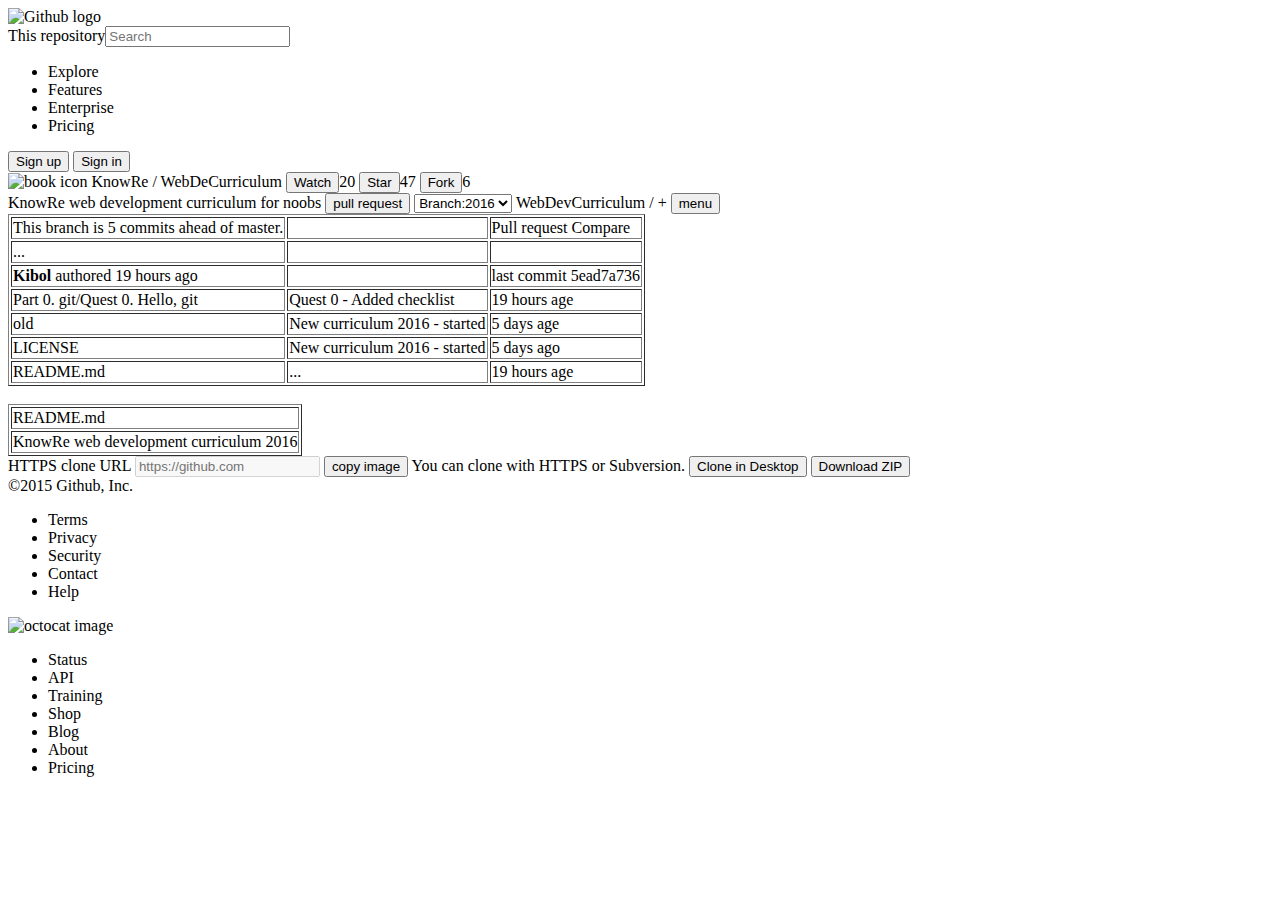
<file: Quest 01. Hello, HTML/index.html>
<!DOCTYPE html>
<html>
	<head>
		<meta charset="UTF-8">
		<title></title>
	</head>
	<body>
		<header>

			<img alt="Github logo" />
			<form>
				This repository<input type="text" placeholder="Search" />
			</form>
			<nav>
				<ul>
					<li>Explore</li>
					<li>Features</li>
					<li>Enterprise</li>
					<li>Pricing</li>
				</ul>
			</nav>
			<button>Sign up</button>
			<button>Sign in</button>
		</header>

		<section>
			<header>

				<img alt="book icon" /> KnowRe / WebDeCurriculum
				<button>Watch</button>20
				<button>Star</button>47
				<button>Fork</button>6
			</header>

			<section>
				<div>
					KnowRe web development curriculum for noobs

					<button>pull request</button>
					<select>
						<option value="2016">Branch:2016</option>
					</select>
					
					WebDevCurriculum / +
					<button>menu</button>

					<table border = '1'>
						<tbody>
							<tr>
								<td>This branch is 5 commits ahead of master.</td>
								<td></td>
								<td>Pull request Compare</td>
							</tr>
								
							<tr>
								<td>...</td>
								<td></td>
								<td></td>
							</tr>
							
							<tr>
								<td><b>Kibol</b> authored 19 hours ago </td>
								<td></td>
								<td>last commit 5ead7a736</td>
							</tr>
							
										
							<tr>
								<td>Part 0. git/Quest 0. Hello, git</td>
								<td>Quest 0 - Added checklist</td>
								<td>19 hours age</td>
							</tr>
							
				
							<tr>
								<td>old</td>
								<td>New curriculum 2016 - started</td>
								<td>5 days age</td>
							</tr>
							
							<tr>
								<td>LICENSE</td>
								<td>New curriculum 2016 - started</td>
								<td>5 days ago</td>								
							</tr>			
							
							<tr>
								<td>README.md</td>
								<td>...</td>
								<td>19 hours age</td>								
							</tr>			
							
						<tbody>
					</table>
					<br>
					<table border = '1'>
						<tr>
							<td>
								README.md
							</td>
						</tr>
						
						<tr>
							<td>
								KnowRe web development curriculum 2016
							</td>
						</tr>					
					</table>

				</div>

				<aside>

					<div>
						HTTPS clone URL
						<input type="text" placeholder="https://github.com" disabled>
						<button>copy image</button>
						You can clone with HTTPS or Subversion.
						<button>Clone in Desktop</button>
						<button>Download ZIP</button>
					</div>
					
				</aside>
			</section>
		</section>

		<footer>

			©2015 Github, Inc.
			<nav>
				<ul>
					<li>Terms</li>
					<li>Privacy</li>
					<li>Security</li>
					<li>Contact</li>
					<li>Help</li>
				</ul>
			</nav>

			<img alt="octocat image"/>

			<nav>
				<ul>
					<li>Status</li>
					<li>API</li>
					<li>Training</li>
					<li>Shop</li>
					<li>Blog</li>
					<li>About</li>
					<li>Pricing</li>
				</ul>
			</nav>

		</footer>
	</body>
</html>
</file>
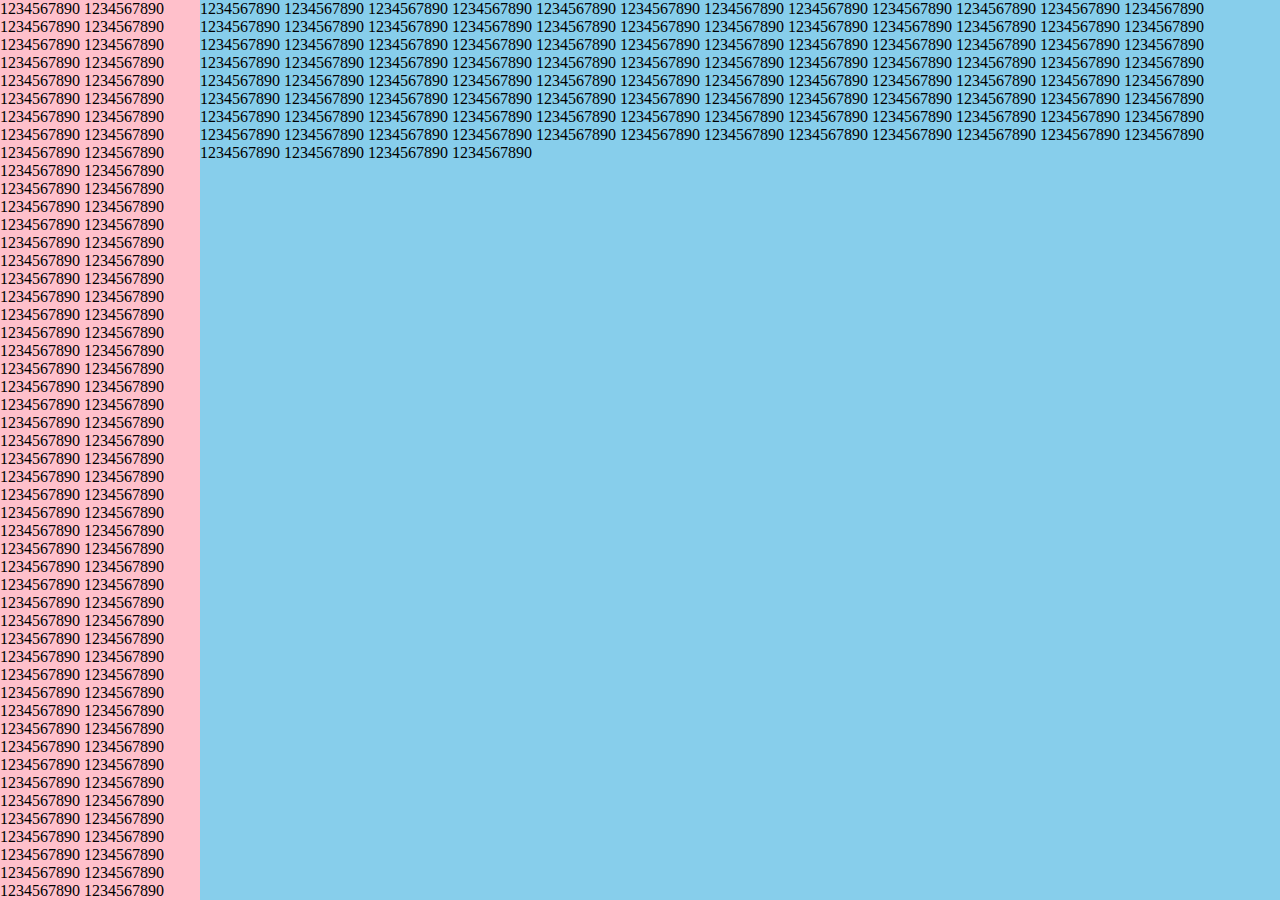
<file: Quest 02. Hello, CSS/skeletons/layout1.html>
<!DOCTYPE html>
<html>
	<head>
		<meta charset="UTF-8">
		<link rel="stylesheet" href="layout1.css">
	</head>
	<body>
		<aside>
			1234567890 1234567890 1234567890 1234567890 1234567890 1234567890 1234567890 1234567890 1234567890 1234567890 
			1234567890 1234567890 1234567890 1234567890 1234567890 1234567890 1234567890 1234567890 1234567890 1234567890 
			1234567890 1234567890 1234567890 1234567890 1234567890 1234567890 1234567890 1234567890 1234567890 1234567890 
			1234567890 1234567890 1234567890 1234567890 1234567890 1234567890 1234567890 1234567890 1234567890 1234567890 
			1234567890 1234567890 1234567890 1234567890 1234567890 1234567890 1234567890 1234567890 1234567890 1234567890 
			1234567890 1234567890 1234567890 1234567890 1234567890 1234567890 1234567890 1234567890 1234567890 1234567890 
			1234567890 1234567890 1234567890 1234567890 1234567890 1234567890 1234567890 1234567890 1234567890 1234567890 
			1234567890 1234567890 1234567890 1234567890 1234567890 1234567890 1234567890 1234567890 1234567890 1234567890 
			1234567890 1234567890 1234567890 1234567890 1234567890 1234567890 1234567890 1234567890 1234567890 1234567890 
			1234567890 1234567890 1234567890 1234567890 1234567890 1234567890 1234567890 1234567890 1234567890 1234567890 
		</aside>

		<div class="main">
			1234567890 1234567890 1234567890 1234567890 1234567890 1234567890 1234567890 1234567890 1234567890 1234567890 
			1234567890 1234567890 1234567890 1234567890 1234567890 1234567890 1234567890 1234567890 1234567890 1234567890 
			1234567890 1234567890 1234567890 1234567890 1234567890 1234567890 1234567890 1234567890 1234567890 1234567890 
			1234567890 1234567890 1234567890 1234567890 1234567890 1234567890 1234567890 1234567890 1234567890 1234567890 
			1234567890 1234567890 1234567890 1234567890 1234567890 1234567890 1234567890 1234567890 1234567890 1234567890 
			1234567890 1234567890 1234567890 1234567890 1234567890 1234567890 1234567890 1234567890 1234567890 1234567890 
			1234567890 1234567890 1234567890 1234567890 1234567890 1234567890 1234567890 1234567890 1234567890 1234567890 
			1234567890 1234567890 1234567890 1234567890 1234567890 1234567890 1234567890 1234567890 1234567890 1234567890 
			1234567890 1234567890 1234567890 1234567890 1234567890 1234567890 1234567890 1234567890 1234567890 1234567890 
			1234567890 1234567890 1234567890 1234567890 1234567890 1234567890 1234567890 1234567890 1234567890 1234567890 
		</div>
	</body>
</html>
</file>
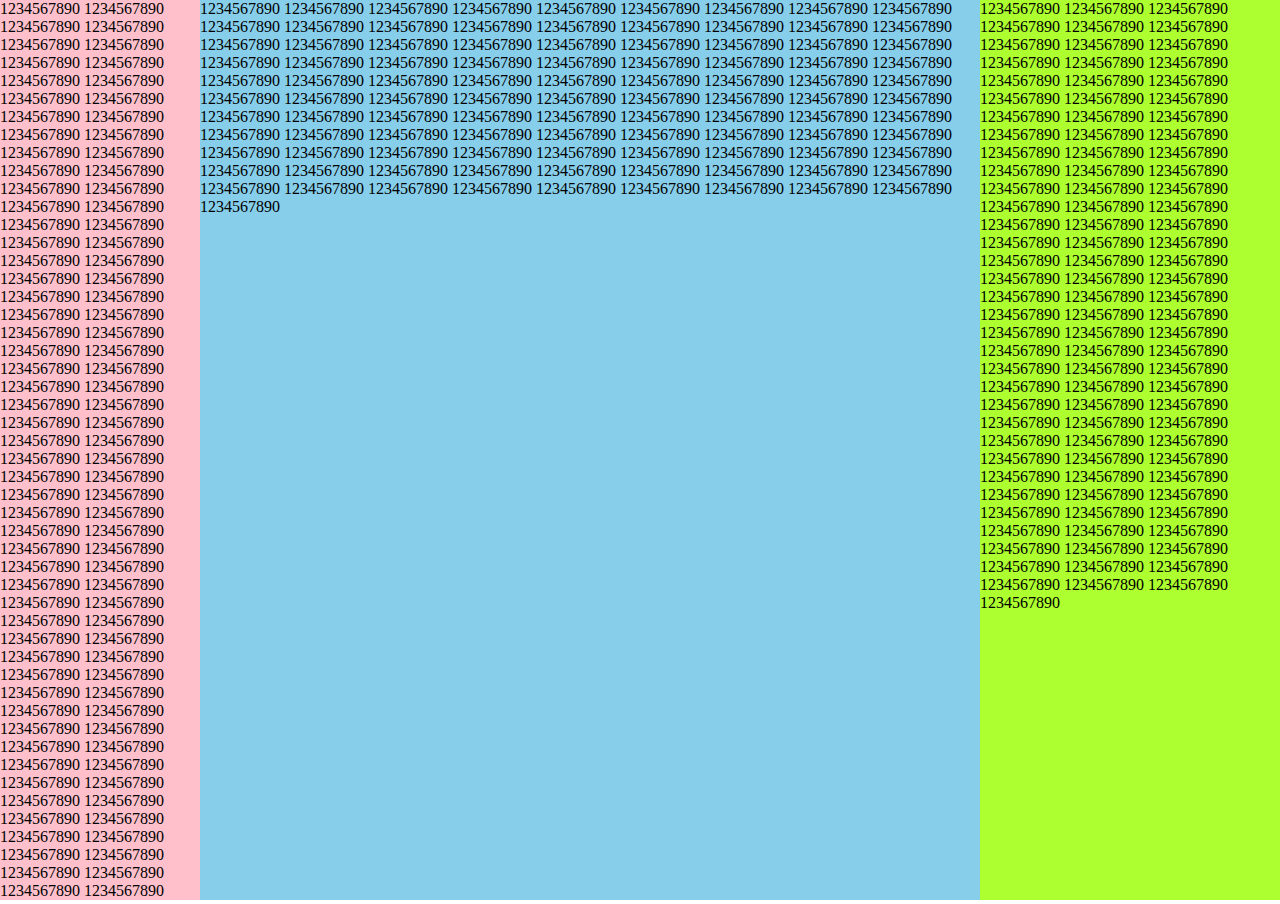
<file: Quest 02. Hello, CSS/skeletons/layout2.html>
<!DOCTYPE html>
<html>
	<head>
		<meta charset="UTF-8">
		<link rel="stylesheet" href="layout2.css">
	</head>
	<body>
		<aside class="left">
			1234567890 1234567890 1234567890 1234567890 1234567890 1234567890 1234567890 1234567890 1234567890 1234567890 
			1234567890 1234567890 1234567890 1234567890 1234567890 1234567890 1234567890 1234567890 1234567890 1234567890 
			1234567890 1234567890 1234567890 1234567890 1234567890 1234567890 1234567890 1234567890 1234567890 1234567890 
			1234567890 1234567890 1234567890 1234567890 1234567890 1234567890 1234567890 1234567890 1234567890 1234567890 
			1234567890 1234567890 1234567890 1234567890 1234567890 1234567890 1234567890 1234567890 1234567890 1234567890 
			1234567890 1234567890 1234567890 1234567890 1234567890 1234567890 1234567890 1234567890 1234567890 1234567890 
			1234567890 1234567890 1234567890 1234567890 1234567890 1234567890 1234567890 1234567890 1234567890 1234567890 
			1234567890 1234567890 1234567890 1234567890 1234567890 1234567890 1234567890 1234567890 1234567890 1234567890 
			1234567890 1234567890 1234567890 1234567890 1234567890 1234567890 1234567890 1234567890 1234567890 1234567890 
			1234567890 1234567890 1234567890 1234567890 1234567890 1234567890 1234567890 1234567890 1234567890 1234567890 
		</aside>

		<div class="main">
			1234567890 1234567890 1234567890 1234567890 1234567890 1234567890 1234567890 1234567890 1234567890 1234567890 
			1234567890 1234567890 1234567890 1234567890 1234567890 1234567890 1234567890 1234567890 1234567890 1234567890 
			1234567890 1234567890 1234567890 1234567890 1234567890 1234567890 1234567890 1234567890 1234567890 1234567890 
			1234567890 1234567890 1234567890 1234567890 1234567890 1234567890 1234567890 1234567890 1234567890 1234567890 
			1234567890 1234567890 1234567890 1234567890 1234567890 1234567890 1234567890 1234567890 1234567890 1234567890 
			1234567890 1234567890 1234567890 1234567890 1234567890 1234567890 1234567890 1234567890 1234567890 1234567890 
			1234567890 1234567890 1234567890 1234567890 1234567890 1234567890 1234567890 1234567890 1234567890 1234567890 
			1234567890 1234567890 1234567890 1234567890 1234567890 1234567890 1234567890 1234567890 1234567890 1234567890 
			1234567890 1234567890 1234567890 1234567890 1234567890 1234567890 1234567890 1234567890 1234567890 1234567890 
			1234567890 1234567890 1234567890 1234567890 1234567890 1234567890 1234567890 1234567890 1234567890 1234567890 
		</div>

		<aside class="right">
			1234567890 1234567890 1234567890 1234567890 1234567890 1234567890 1234567890 1234567890 1234567890 1234567890 
			1234567890 1234567890 1234567890 1234567890 1234567890 1234567890 1234567890 1234567890 1234567890 1234567890 
			1234567890 1234567890 1234567890 1234567890 1234567890 1234567890 1234567890 1234567890 1234567890 1234567890 
			1234567890 1234567890 1234567890 1234567890 1234567890 1234567890 1234567890 1234567890 1234567890 1234567890 
			1234567890 1234567890 1234567890 1234567890 1234567890 1234567890 1234567890 1234567890 1234567890 1234567890 
			1234567890 1234567890 1234567890 1234567890 1234567890 1234567890 1234567890 1234567890 1234567890 1234567890 
			1234567890 1234567890 1234567890 1234567890 1234567890 1234567890 1234567890 1234567890 1234567890 1234567890 
			1234567890 1234567890 1234567890 1234567890 1234567890 1234567890 1234567890 1234567890 1234567890 1234567890 
			1234567890 1234567890 1234567890 1234567890 1234567890 1234567890 1234567890 1234567890 1234567890 1234567890 
			1234567890 1234567890 1234567890 1234567890 1234567890 1234567890 1234567890 1234567890 1234567890 1234567890 
		</aside>
	</body>
</html>
</file>
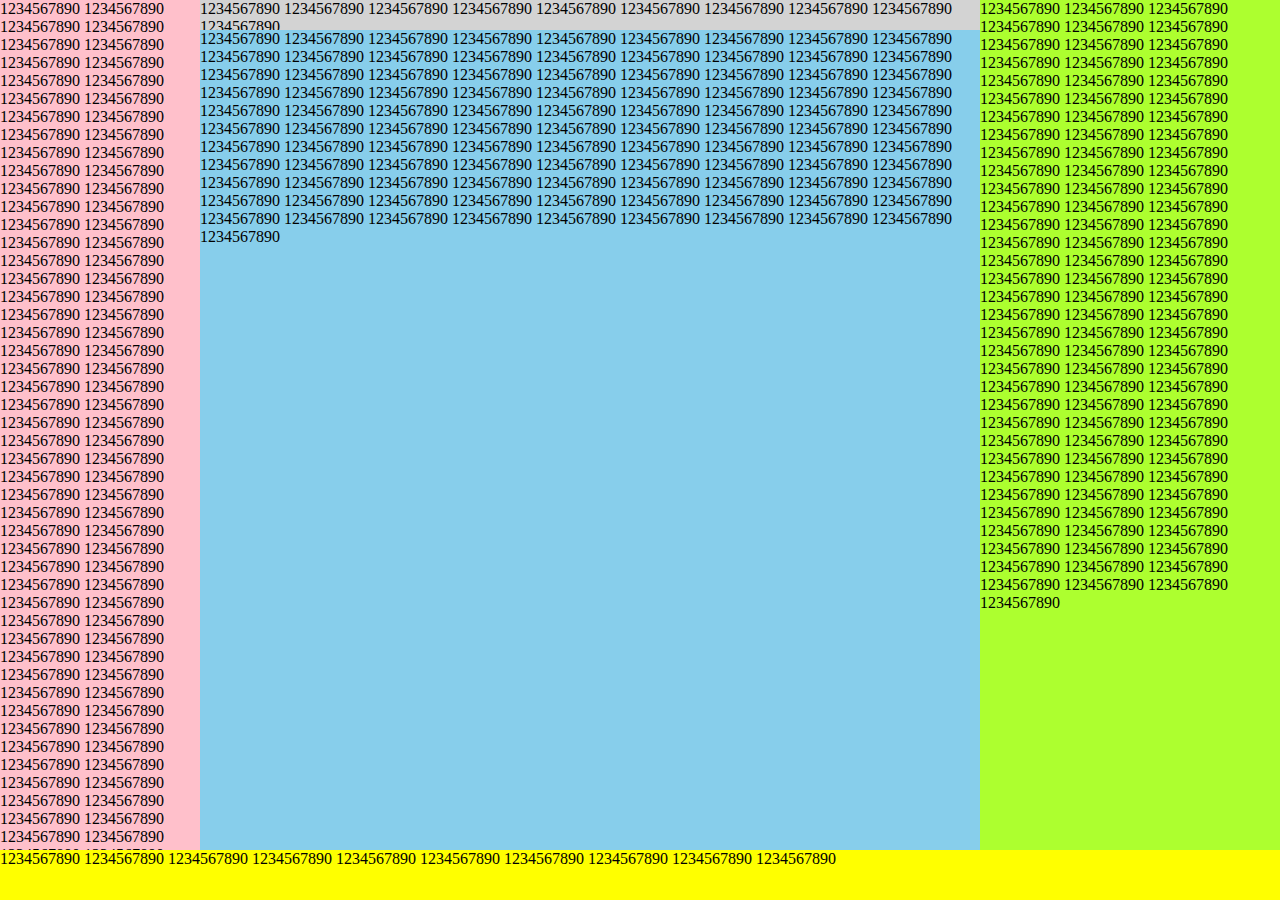
<file: Quest 02. Hello, CSS/skeletons/layout3.html>
<!DOCTYPE html>
<html>
	<head>
		<meta charset="UTF-8">
		<link rel="stylesheet" href="layout3.css">
	</head>
	<body>
		<section class="contents">
			<aside class="left">
				1234567890 1234567890 1234567890 1234567890 1234567890 1234567890 1234567890 1234567890 1234567890 1234567890 
				1234567890 1234567890 1234567890 1234567890 1234567890 1234567890 1234567890 1234567890 1234567890 1234567890 
				1234567890 1234567890 1234567890 1234567890 1234567890 1234567890 1234567890 1234567890 1234567890 1234567890 
				1234567890 1234567890 1234567890 1234567890 1234567890 1234567890 1234567890 1234567890 1234567890 1234567890 
				1234567890 1234567890 1234567890 1234567890 1234567890 1234567890 1234567890 1234567890 1234567890 1234567890 
				1234567890 1234567890 1234567890 1234567890 1234567890 1234567890 1234567890 1234567890 1234567890 1234567890 
				1234567890 1234567890 1234567890 1234567890 1234567890 1234567890 1234567890 1234567890 1234567890 1234567890 
				1234567890 1234567890 1234567890 1234567890 1234567890 1234567890 1234567890 1234567890 1234567890 1234567890 
				1234567890 1234567890 1234567890 1234567890 1234567890 1234567890 1234567890 1234567890 1234567890 1234567890 
				1234567890 1234567890 1234567890 1234567890 1234567890 1234567890 1234567890 1234567890 1234567890 1234567890 
			</aside>

			<div class="main">
				<header>
					1234567890 1234567890 1234567890 1234567890 1234567890 1234567890 1234567890 1234567890 1234567890 1234567890 
				</header>

				<section class="inside">
					1234567890 1234567890 1234567890 1234567890 1234567890 1234567890 1234567890 1234567890 1234567890 1234567890 
					1234567890 1234567890 1234567890 1234567890 1234567890 1234567890 1234567890 1234567890 1234567890 1234567890 
					1234567890 1234567890 1234567890 1234567890 1234567890 1234567890 1234567890 1234567890 1234567890 1234567890 
					1234567890 1234567890 1234567890 1234567890 1234567890 1234567890 1234567890 1234567890 1234567890 1234567890 
					1234567890 1234567890 1234567890 1234567890 1234567890 1234567890 1234567890 1234567890 1234567890 1234567890 
					1234567890 1234567890 1234567890 1234567890 1234567890 1234567890 1234567890 1234567890 1234567890 1234567890 
					1234567890 1234567890 1234567890 1234567890 1234567890 1234567890 1234567890 1234567890 1234567890 1234567890 
					1234567890 1234567890 1234567890 1234567890 1234567890 1234567890 1234567890 1234567890 1234567890 1234567890 
					1234567890 1234567890 1234567890 1234567890 1234567890 1234567890 1234567890 1234567890 1234567890 1234567890 
					1234567890 1234567890 1234567890 1234567890 1234567890 1234567890 1234567890 1234567890 1234567890 1234567890 
				</section>
			</div>

			<aside class="right">
				1234567890 1234567890 1234567890 1234567890 1234567890 1234567890 1234567890 1234567890 1234567890 1234567890 
				1234567890 1234567890 1234567890 1234567890 1234567890 1234567890 1234567890 1234567890 1234567890 1234567890 
				1234567890 1234567890 1234567890 1234567890 1234567890 1234567890 1234567890 1234567890 1234567890 1234567890 
				1234567890 1234567890 1234567890 1234567890 1234567890 1234567890 1234567890 1234567890 1234567890 1234567890 
				1234567890 1234567890 1234567890 1234567890 1234567890 1234567890 1234567890 1234567890 1234567890 1234567890 
				1234567890 1234567890 1234567890 1234567890 1234567890 1234567890 1234567890 1234567890 1234567890 1234567890 
				1234567890 1234567890 1234567890 1234567890 1234567890 1234567890 1234567890 1234567890 1234567890 1234567890 
				1234567890 1234567890 1234567890 1234567890 1234567890 1234567890 1234567890 1234567890 1234567890 1234567890 
				1234567890 1234567890 1234567890 1234567890 1234567890 1234567890 1234567890 1234567890 1234567890 1234567890 
				1234567890 1234567890 1234567890 1234567890 1234567890 1234567890 1234567890 1234567890 1234567890 1234567890 
			</aside>
		</section>

		<footer>
			1234567890 1234567890 1234567890 1234567890 1234567890 1234567890 1234567890 1234567890 1234567890 1234567890 
		</footer>
	</body>
</html>
</file>
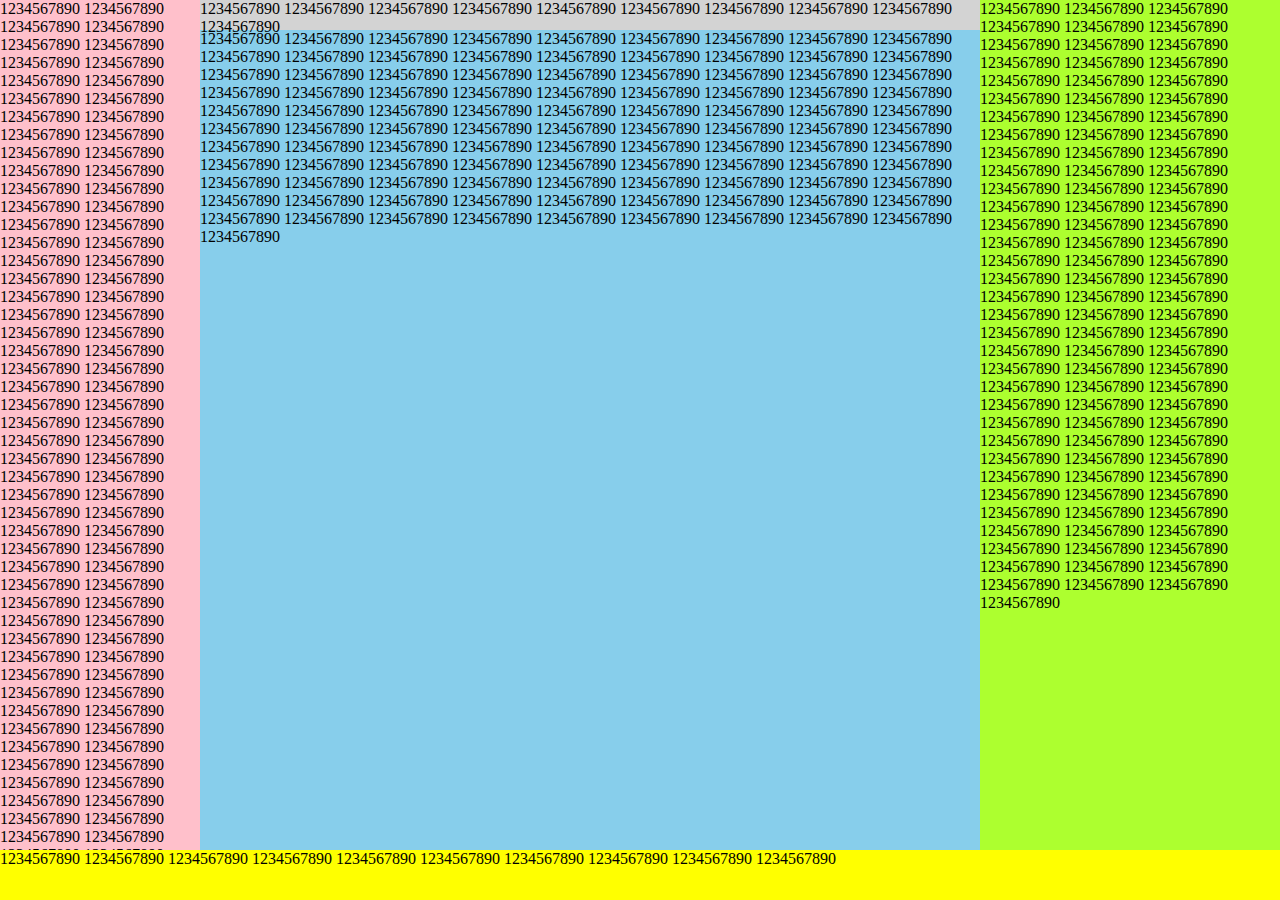
<file: Quest 02. Hello, CSS/skeletons/layout4.html>
<!DOCTYPE html>
<html>
	<head>
		<meta charset="UTF-8">
		<link rel="stylesheet" href="layout4.css">
	</head>
	<body>
		<section class="contents">
			<aside class="left">
				1234567890 1234567890 1234567890 1234567890 1234567890 1234567890 1234567890 1234567890 1234567890 1234567890 
				1234567890 1234567890 1234567890 1234567890 1234567890 1234567890 1234567890 1234567890 1234567890 1234567890 
				1234567890 1234567890 1234567890 1234567890 1234567890 1234567890 1234567890 1234567890 1234567890 1234567890 
				1234567890 1234567890 1234567890 1234567890 1234567890 1234567890 1234567890 1234567890 1234567890 1234567890 
				1234567890 1234567890 1234567890 1234567890 1234567890 1234567890 1234567890 1234567890 1234567890 1234567890 
				1234567890 1234567890 1234567890 1234567890 1234567890 1234567890 1234567890 1234567890 1234567890 1234567890 
				1234567890 1234567890 1234567890 1234567890 1234567890 1234567890 1234567890 1234567890 1234567890 1234567890 
				1234567890 1234567890 1234567890 1234567890 1234567890 1234567890 1234567890 1234567890 1234567890 1234567890 
				1234567890 1234567890 1234567890 1234567890 1234567890 1234567890 1234567890 1234567890 1234567890 1234567890 
				1234567890 1234567890 1234567890 1234567890 1234567890 1234567890 1234567890 1234567890 1234567890 1234567890 
			</aside>

			<div class="main">
				<header>
					1234567890 1234567890 1234567890 1234567890 1234567890 1234567890 1234567890 1234567890 1234567890 1234567890 
				</header>

				<section class="inside">
					1234567890 1234567890 1234567890 1234567890 1234567890 1234567890 1234567890 1234567890 1234567890 1234567890 
					1234567890 1234567890 1234567890 1234567890 1234567890 1234567890 1234567890 1234567890 1234567890 1234567890 
					1234567890 1234567890 1234567890 1234567890 1234567890 1234567890 1234567890 1234567890 1234567890 1234567890 
					1234567890 1234567890 1234567890 1234567890 1234567890 1234567890 1234567890 1234567890 1234567890 1234567890 
					1234567890 1234567890 1234567890 1234567890 1234567890 1234567890 1234567890 1234567890 1234567890 1234567890 
					1234567890 1234567890 1234567890 1234567890 1234567890 1234567890 1234567890 1234567890 1234567890 1234567890 
					1234567890 1234567890 1234567890 1234567890 1234567890 1234567890 1234567890 1234567890 1234567890 1234567890 
					1234567890 1234567890 1234567890 1234567890 1234567890 1234567890 1234567890 1234567890 1234567890 1234567890 
					1234567890 1234567890 1234567890 1234567890 1234567890 1234567890 1234567890 1234567890 1234567890 1234567890 
					1234567890 1234567890 1234567890 1234567890 1234567890 1234567890 1234567890 1234567890 1234567890 1234567890 
				</section>
			</div>

			<aside class="right">
				1234567890 1234567890 1234567890 1234567890 1234567890 1234567890 1234567890 1234567890 1234567890 1234567890 
				1234567890 1234567890 1234567890 1234567890 1234567890 1234567890 1234567890 1234567890 1234567890 1234567890 
				1234567890 1234567890 1234567890 1234567890 1234567890 1234567890 1234567890 1234567890 1234567890 1234567890 
				1234567890 1234567890 1234567890 1234567890 1234567890 1234567890 1234567890 1234567890 1234567890 1234567890 
				1234567890 1234567890 1234567890 1234567890 1234567890 1234567890 1234567890 1234567890 1234567890 1234567890 
				1234567890 1234567890 1234567890 1234567890 1234567890 1234567890 1234567890 1234567890 1234567890 1234567890 
				1234567890 1234567890 1234567890 1234567890 1234567890 1234567890 1234567890 1234567890 1234567890 1234567890 
				1234567890 1234567890 1234567890 1234567890 1234567890 1234567890 1234567890 1234567890 1234567890 1234567890 
				1234567890 1234567890 1234567890 1234567890 1234567890 1234567890 1234567890 1234567890 1234567890 1234567890 
				1234567890 1234567890 1234567890 1234567890 1234567890 1234567890 1234567890 1234567890 1234567890 1234567890 
			</aside>
		</section>

		<footer>
			1234567890 1234567890 1234567890 1234567890 1234567890 1234567890 1234567890 1234567890 1234567890 1234567890 
		</footer>
	</body>
</html>
</file>
<file: Quest 02. Hello, CSS/skeletons/layout1.css>
body {
	position: absolute;
	left: 0;
	top: 0;
	width: 100%;
	height: 100%;
	margin: 0;
	padding: 0;
}

aside {
	background-color: pink;
	width: 200px;
	height: 100%;	
	display: inline-block;
}

.main {
	background-color: skyblue;
	height: 100%;
	position: absolute;
	display: inline-block;
}
</file>
<file: Quest 02. Hello, CSS/skeletons/layout2.css>
body {
	position: absolute;
	left: 0;
	top: 0;
	width: 100%;
	height: 100%;
	margin: 0;
	padding: 0;
}

.main {
	background-color: skyblue;

	height: 100%;
	left: 200px;
	right: 300px;

	display: inline-block;
	position: absolute;
	
	overflow: auto;
}

.left {
	background-color: pink;
	width: 200px;
	height: 100%;

	display: inline-block;
	overflow: auto;
}

.right {
	background-color: greenyellow;

	width: 300px;
	right: 0;
	height: 100%;
	
	display: inline-block;
	position: absolute;
	overflow: auto;
}
</file>
<file: Quest 02. Hello, CSS/skeletons/layout3.css>
body {
	position: absolute;
	left: 0;
	top: 0;
	width: 100%;
	height: 100%;
	margin: 0;
	padding: 0;
}

.contents {
	position: absolute;
	width: 100%;
	top: 0;
	bottom: 50px;
}

.main {
	background-color: skyblue;
	display: inline-block;
	position: absolute;
	height: 100%;
	left: 200px;
	right: 300px;

	overflow: auto;

}

.main header {
	background-color: lightgray;
	height: 30px;
	
	overflow: auto;

}

.left {
	background-color: pink;

	width: 200px;
	height: 100%;

	display: inline-block;
	overflow: auto;
}

.right {
	background-color: greenyellow;
	width: 300px;
	right: 0;
	height: 100%;
	
	display: inline-block;
	position: absolute;
	overflow: auto;
}

footer {
	background-color: yellow;
	position: absolute;
	height: 50px;
	width: 100%;
	bottom: 0;
}
</file>
<file: Quest 02. Hello, CSS/skeletons/layout4.css>
body {
	position: absolute;
	left: 0;
	top: 0;
	width: 100%;
	height: 100%;
	margin: 0;
	padding: 0;
}

.contents {

	position: absolute;
	width: 100%;
	top: 0;
	bottom: 50px;

}

.main {
	background-color: skyblue;

	display: inline-block;
	position: absolute;

	height: 100%;
	left: 200px;
	right: 300px;

}

.main header {
	background-color: lightgray;
	height: 30px;
}

.left {
	background-color: pink;
	
	width: 200px;
	height: 100%;

	display: inline-block;

	flex-shrink: 0;
	overflow: auto;	

}

.right {
	background-color: greenyellow;
	
	width: 300px;
	right: 0;
	height: 100%;
	
	display: inline-block;
	position: absolute;
	
	flex-shrink: 0;	
	overflow: auto;
}

footer {
	background-color: yellow;
	position: absolute;
	height: 50px;
	width: 100%;
	bottom: 0;
}
</file>
